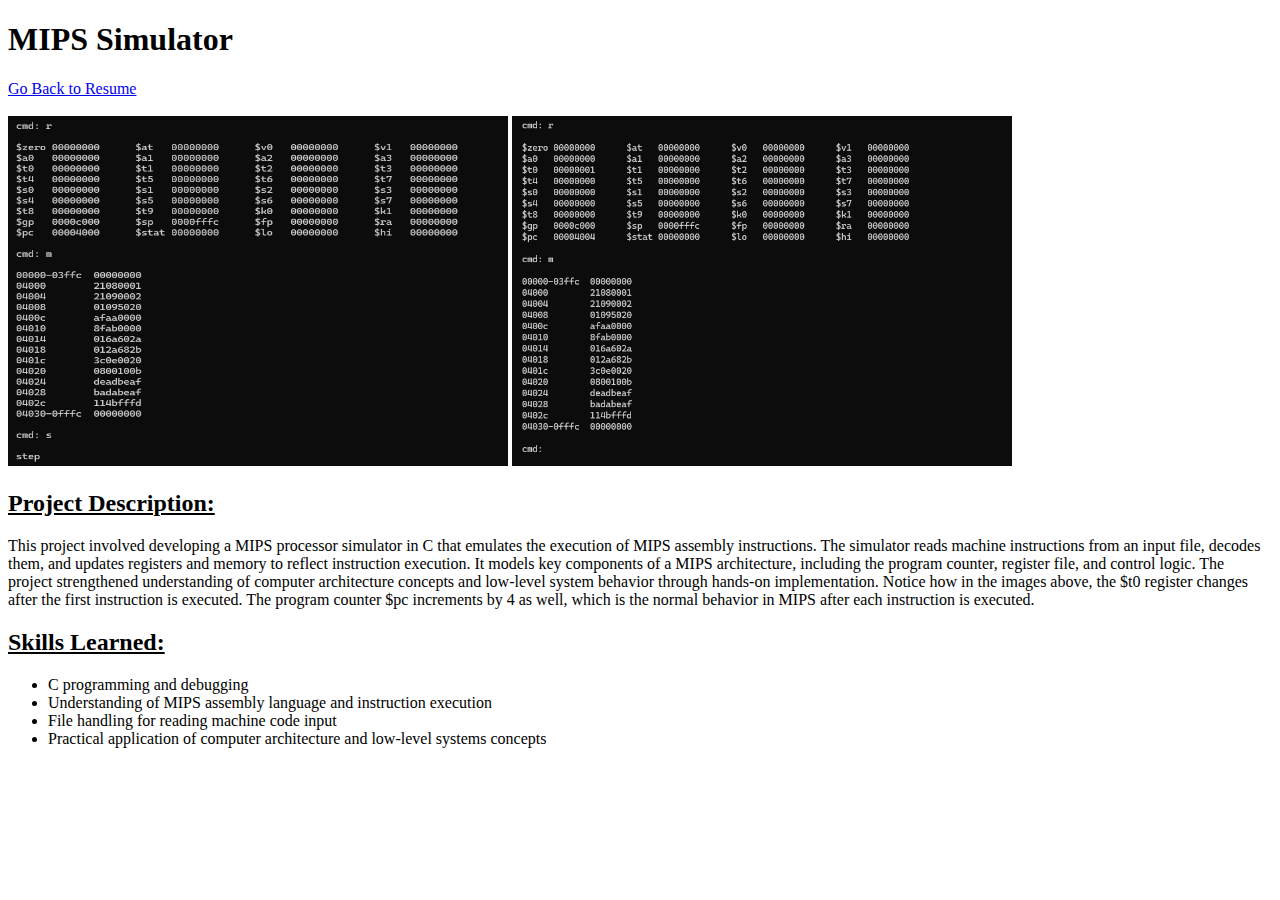
<file: mips-simulator.html>
<!DOCTYPE html> 
<html lang="en">
<head> 
    <title> MIPS Simulator </title>
</head>
<body>
    <header>
        <h1> MIPS Simulator </h1>
        <nav> <a href="resume.html"> Go Back to Resume</a> </nav>
        <br>
        <img src="mips1.png" alt="Screenshot of the initial state of the registers and memory" width="500" height="350">
        <img src="mips2.png" alt="Screenshot of the state of the register and memory after running 1 MIPS instruction" width="500" height="350">
    </header>

    <main>
    <section id="Description">
        <h2> <u> Project Description: </u> </h2>
        <p>
            This project involved developing a MIPS processor simulator in C that emulates the execution of MIPS assembly instructions. 
            The simulator reads machine instructions from an input file, decodes them, and updates registers and memory to reflect instruction execution. 
            It models key components of a MIPS architecture, including the program counter, register file, and control logic. The project strengthened 
            understanding of computer architecture concepts and low-level system behavior through hands-on implementation. Notice how in the images above, 
            the $t0 register changes after the first instruction is executed. The program counter $pc increments by 4 as well, which is the normal behavior in MIPS
            after each instruction is executed. 
        </p>
    </section>

    <section id="Skills">
        <h2> <u> Skills Learned: </u> </h2>
        <ul>
            <li> C programming and debugging </li>
            <li> Understanding of MIPS assembly language and instruction execution </li>
            <li> File handling for reading machine code input </li>
            <li> Practical application of computer architecture and low-level systems concepts </li>
        </ul>
    </section>
    
    </main>

</body>
</html>
</file>
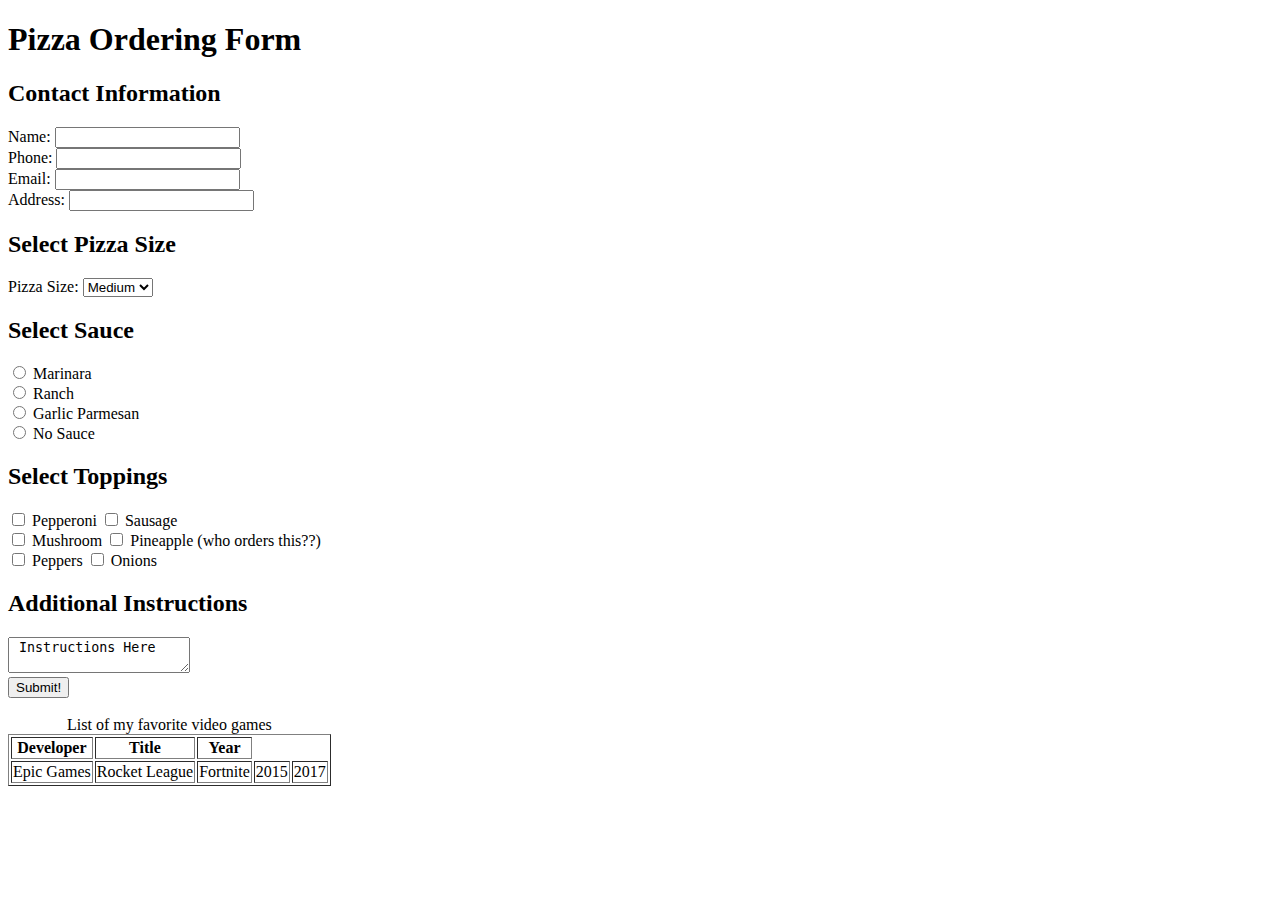
<file: PizzaOrderingForm.html>
<!DOCTYPE html>
<html lang ="en">
<head>
  <title> Carter's Pizzeria </title>
</head>
<body>
  
  <h1> <b>Pizza Ordering Form</b></h1>
  <h2> Contact Information </h2>
  <label for="Name"> Name: </label><input type="text" name="Name" id="Name"><br>
  <label for="Phone"> Phone: </label><input type="phone" name="Phone" id="Phone"><br> 
  <label for="Email"> Email: </label><input type="email" name="Email" id="Email"><br>
  <label for="Address"> Address: </label><input type="text" name="Address" id="Address">
  
  <h2> Select Pizza Size </h2>
  <label for="Size"> Pizza Size: </label>
  <select name="pizzaSize" id="pizzaSize">
      <option> Medium </option>
      <option> Large </option>
      <option> XLarge </option>
  </select>
  <br>

  <h2> Select Sauce </h2>
  <input type="radio" name="sauceType"><label> Marinara </label><br>
  <input type="radio" name="sauceType"><label> Ranch </label><br>
  <input type="radio" name="sauceType"><label> Garlic Parmesan </label><br>
  <input type="radio" name="sauceType"><label> No Sauce </label><br>

  <h2> Select Toppings </h2>
  <input type="checkbox" name="toppings"><label> Pepperoni </label>
  <input type="checkbox" name="toppings"><label> Sausage </label><br>
  <input type="checkbox" name="toppings"><label> Mushroom </label>
  <input type="checkbox" name="toppings"><label> Pineapple (who orders this??) </label><br>
  <input type="checkbox" name="toppings"><label> Peppers </label>
  <input type="checkbox" name="toppings"><label> Onions </label><br>

  <h2> Additional Instructions </h2>
  <textarea name="comments"> Instructions Here </textarea><br>
  <input type="submit" value="Submit!"><br>

  <br>
  <table border=1> 
    <caption> List of my favorite video games </caption>
    <tr> 
        <th> Developer </th>
        <th> Title </th>
        <th> Year </th>
    </tr>
    <tr>
        <td> Epic Games </td> 
        <td> Rocket League <td> Fortnite </td> </td>
        <td> 2015 <td> 2017 </td> </td> 
    </tr>
  </table>
  
</body>
</html>
</file>
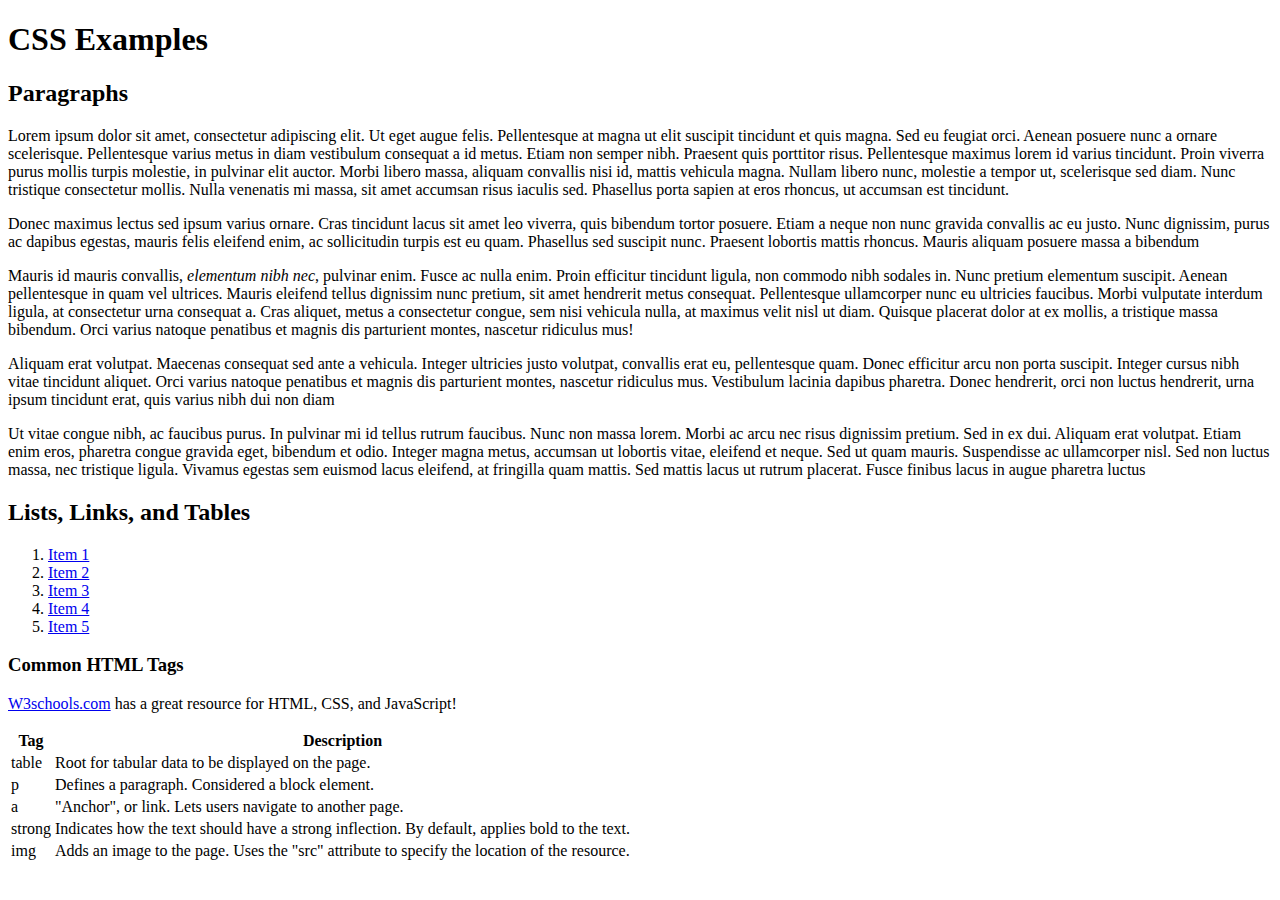
<file: css-fun/5_CSS1.html>
<!DOCTYPE html>

<html lang="en">
	<head>
		<title>CSS Examples</title>
		<link rel="stylesheet" href="5_css1.css">
	</head>
	
	<body>
		<h1>CSS Examples</h1>
		
		<article>
		<h2>Paragraphs</h2>
			<section>
				<p>Lorem ipsum dolor sit amet, consectetur adipiscing elit. Ut eget augue felis. Pellentesque at magna ut elit suscipit tincidunt et quis magna. Sed eu feugiat orci. Aenean posuere nunc a ornare scelerisque. Pellentesque varius metus in diam vestibulum consequat a id metus. Etiam non semper nibh. Praesent quis porttitor risus. Pellentesque maximus lorem id varius tincidunt. Proin viverra purus mollis turpis molestie, in pulvinar elit auctor. Morbi libero massa, aliquam convallis nisi id, mattis vehicula magna. Nullam libero nunc, molestie a tempor ut, scelerisque sed diam. Nunc tristique consectetur mollis. Nulla venenatis mi massa, sit amet accumsan risus iaculis sed. Phasellus porta sapien at eros rhoncus, ut accumsan est tincidunt.</p>
				<p id="paragraph2">Donec maximus lectus sed ipsum varius ornare. Cras tincidunt lacus sit amet leo viverra, quis bibendum tortor posuere. Etiam a neque non nunc gravida convallis ac eu justo. Nunc dignissim, purus ac dapibus egestas, mauris felis eleifend enim, ac sollicitudin turpis est eu quam. Phasellus sed suscipit nunc. Praesent lobortis mattis rhoncus. Mauris aliquam posuere massa a bibendum</p>
			</section>
			<section>
				<p>Mauris id mauris convallis, <em>elementum nibh nec</em>, pulvinar enim. Fusce ac nulla enim. Proin efficitur tincidunt ligula, non commodo nibh sodales in. Nunc pretium elementum suscipit. Aenean pellentesque in quam vel ultrices. Mauris eleifend tellus dignissim nunc pretium, sit amet hendrerit metus consequat. Pellentesque ullamcorper nunc eu ultricies faucibus. Morbi vulputate interdum ligula, at consectetur urna consequat a. Cras aliquet, metus a consectetur congue, sem nisi vehicula nulla, at maximus velit nisl ut diam. Quisque placerat dolor at ex mollis, a tristique massa bibendum. Orci varius natoque penatibus et magnis dis parturient montes, nascetur ridiculus mus!</p>
				<p class="blue">Aliquam erat volutpat. Maecenas consequat sed ante a vehicula. Integer ultricies justo volutpat, convallis erat eu, pellentesque quam. Donec efficitur arcu non porta suscipit. Integer cursus nibh vitae tincidunt aliquet. Orci varius natoque penatibus et magnis dis parturient montes, nascetur ridiculus mus. Vestibulum lacinia dapibus pharetra. Donec hendrerit, orci non luctus hendrerit, urna ipsum tincidunt erat, quis varius nibh dui non diam</p>
				<p class="blue">Ut vitae congue nibh, ac faucibus purus. In pulvinar mi id tellus rutrum faucibus. Nunc non massa lorem. Morbi ac arcu nec risus dignissim pretium. Sed in ex dui. Aliquam erat volutpat. Etiam enim eros, pharetra congue gravida eget, bibendum et odio. Integer magna metus, accumsan ut lobortis vitae, eleifend et neque. Sed ut quam mauris. Suspendisse ac ullamcorper nisl. Sed non luctus massa, nec tristique ligula. Vivamus egestas sem euismod lacus eleifend, at fringilla quam mattis. Sed mattis lacus ut rutrum placerat. Fusce finibus lacus in augue pharetra luctus</p>
			</section>
		</article>
		
		<article>
			<h2>Lists, Links, and Tables</h2>
			<ol>
				<li><a href="#">Item 1</a></li>
				<li><a href="#">Item 2</a></li>
				<li><a href="#">Item 3</a></li>
				<li><a href="#">Item 4</a></li>
				<li><a href="#">Item 5</a></li>
			</ol>
			
			<section>
				<h3>Common HTML Tags</h3>
				
				<p><a href="http://www.w3schools.com" target="_blank">W3schools.com</a> has a great resource for HTML, CSS, and JavaScript!</p>
				
				<table>
					<tr>
						<th>Tag</th><th>Description</th>
					</tr>
					<tr>
						<td>table</td><td>Root for tabular data to be displayed on the page.</td>
					</tr>
					<tr>
						<td>p</td><td>Defines a paragraph.  Considered a block element.</td>
					</tr>
					<tr>
						<td>a</td><td>"Anchor", or link.  Lets users navigate to another page.</td>
					</tr>
					<tr>
						<td>strong</td><td>Indicates how the text should have a strong inflection.  By default, applies bold to the text.</td>
					</tr>
					<tr>
						<td>img</td><td>Adds an image to the page.  Uses the "src" attribute to specify the location of the resource.</td>
					</tr>
				</table>
			</section>
			
		</article>
	</body>
</html>
</file>
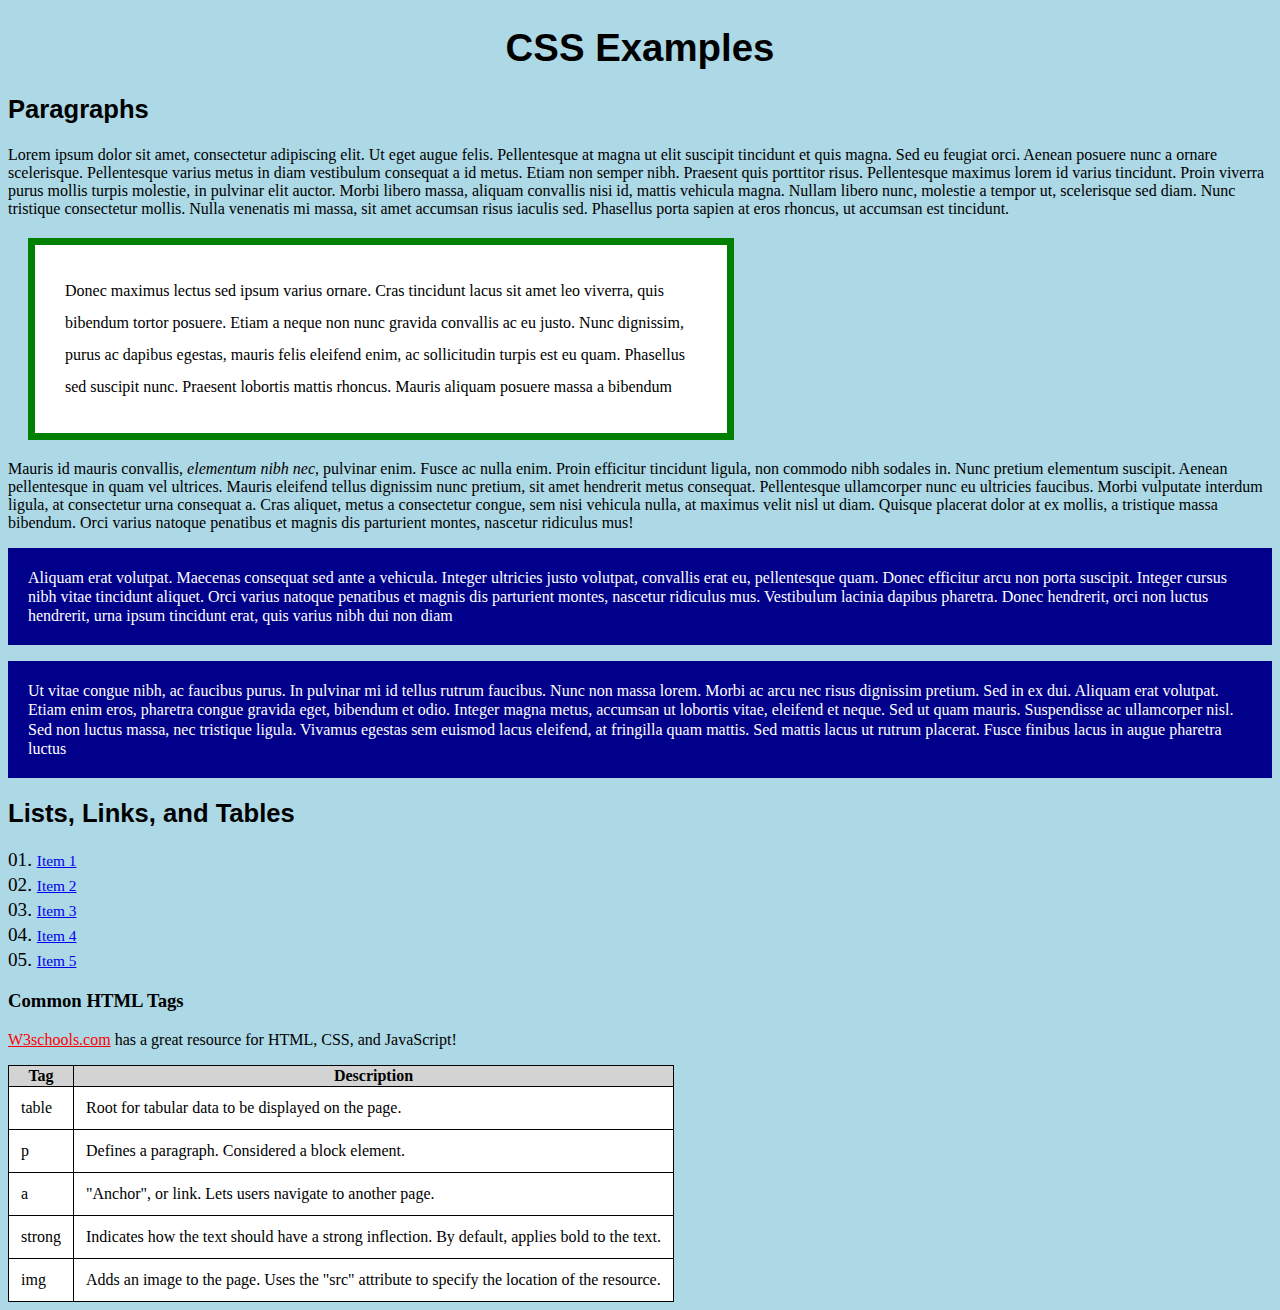
<file: css/5_CSS1.html>
<!DOCTYPE html>

<html lang="en">
	<head>
		<title>CSS Examples</title>
		<link rel="stylesheet" href="5_css1.css">
	</head>
	
	<body>
		<h1>CSS Examples</h1>
		
		<article>
		<h2>Paragraphs</h2>
			<section>
				<p>Lorem ipsum dolor sit amet, consectetur adipiscing elit. Ut eget augue felis. Pellentesque at magna ut elit suscipit tincidunt et quis magna. Sed eu feugiat orci. Aenean posuere nunc a ornare scelerisque. Pellentesque varius metus in diam vestibulum consequat a id metus. Etiam non semper nibh. Praesent quis porttitor risus. Pellentesque maximus lorem id varius tincidunt. Proin viverra purus mollis turpis molestie, in pulvinar elit auctor. Morbi libero massa, aliquam convallis nisi id, mattis vehicula magna. Nullam libero nunc, molestie a tempor ut, scelerisque sed diam. Nunc tristique consectetur mollis. Nulla venenatis mi massa, sit amet accumsan risus iaculis sed. Phasellus porta sapien at eros rhoncus, ut accumsan est tincidunt.</p>
				<p id="paragraph2">Donec maximus lectus sed ipsum varius ornare. Cras tincidunt lacus sit amet leo viverra, quis bibendum tortor posuere. Etiam a neque non nunc gravida convallis ac eu justo. Nunc dignissim, purus ac dapibus egestas, mauris felis eleifend enim, ac sollicitudin turpis est eu quam. Phasellus sed suscipit nunc. Praesent lobortis mattis rhoncus. Mauris aliquam posuere massa a bibendum</p>
			</section>
			<section>
				<p>Mauris id mauris convallis, <em>elementum nibh nec</em>, pulvinar enim. Fusce ac nulla enim. Proin efficitur tincidunt ligula, non commodo nibh sodales in. Nunc pretium elementum suscipit. Aenean pellentesque in quam vel ultrices. Mauris eleifend tellus dignissim nunc pretium, sit amet hendrerit metus consequat. Pellentesque ullamcorper nunc eu ultricies faucibus. Morbi vulputate interdum ligula, at consectetur urna consequat a. Cras aliquet, metus a consectetur congue, sem nisi vehicula nulla, at maximus velit nisl ut diam. Quisque placerat dolor at ex mollis, a tristique massa bibendum. Orci varius natoque penatibus et magnis dis parturient montes, nascetur ridiculus mus!</p>
				<p class="blue">Aliquam erat volutpat. Maecenas consequat sed ante a vehicula. Integer ultricies justo volutpat, convallis erat eu, pellentesque quam. Donec efficitur arcu non porta suscipit. Integer cursus nibh vitae tincidunt aliquet. Orci varius natoque penatibus et magnis dis parturient montes, nascetur ridiculus mus. Vestibulum lacinia dapibus pharetra. Donec hendrerit, orci non luctus hendrerit, urna ipsum tincidunt erat, quis varius nibh dui non diam</p>
				<p class="blue">Ut vitae congue nibh, ac faucibus purus. In pulvinar mi id tellus rutrum faucibus. Nunc non massa lorem. Morbi ac arcu nec risus dignissim pretium. Sed in ex dui. Aliquam erat volutpat. Etiam enim eros, pharetra congue gravida eget, bibendum et odio. Integer magna metus, accumsan ut lobortis vitae, eleifend et neque. Sed ut quam mauris. Suspendisse ac ullamcorper nisl. Sed non luctus massa, nec tristique ligula. Vivamus egestas sem euismod lacus eleifend, at fringilla quam mattis. Sed mattis lacus ut rutrum placerat. Fusce finibus lacus in augue pharetra luctus</p>
			</section>
		</article>
		
		<article>
			<h2>Lists, Links, and Tables</h2>
			<ol>
				<li><a href="#">Item 1</a></li>
				<li><a href="#">Item 2</a></li>
				<li><a href="#">Item 3</a></li>
				<li><a href="#">Item 4</a></li>
				<li><a href="#">Item 5</a></li>
			</ol>
			
			<section>
				<h3>Common HTML Tags</h3>
				
				<p><a href="http://www.w3schools.com" target="_blank">W3schools.com</a> has a great resource for HTML, CSS, and JavaScript!</p>
				
				<table>
					<tr>
						<th>Tag</th><th>Description</th>
					</tr>
					<tr>
						<td>table</td><td>Root for tabular data to be displayed on the page.</td>
					</tr>
					<tr>
						<td>p</td><td>Defines a paragraph.  Considered a block element.</td>
					</tr>
					<tr>
						<td>a</td><td>"Anchor", or link.  Lets users navigate to another page.</td>
					</tr>
					<tr>
						<td>strong</td><td>Indicates how the text should have a strong inflection.  By default, applies bold to the text.</td>
					</tr>
					<tr>
						<td>img</td><td>Adds an image to the page.  Uses the "src" attribute to specify the location of the resource.</td>
					</tr>
				</table>
			</section>
			
		</article>
	</body>

</html>
</file>
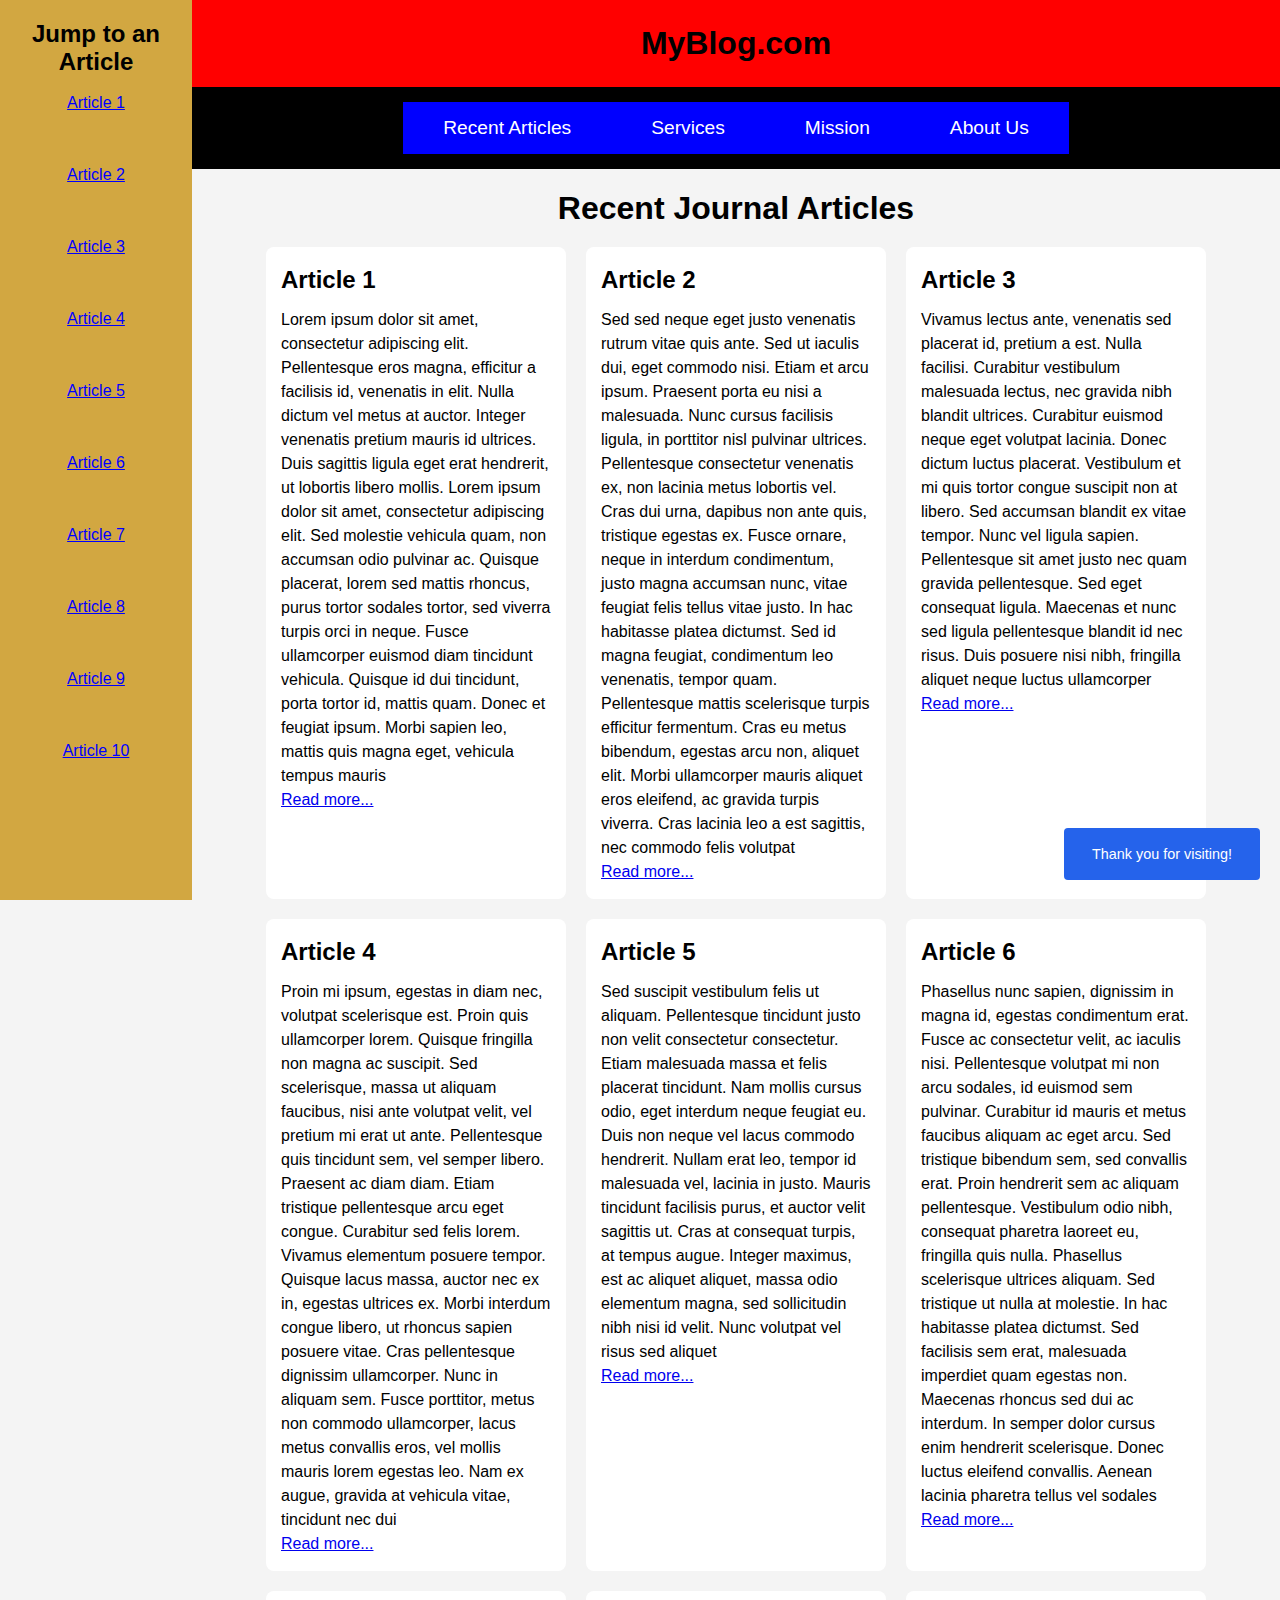
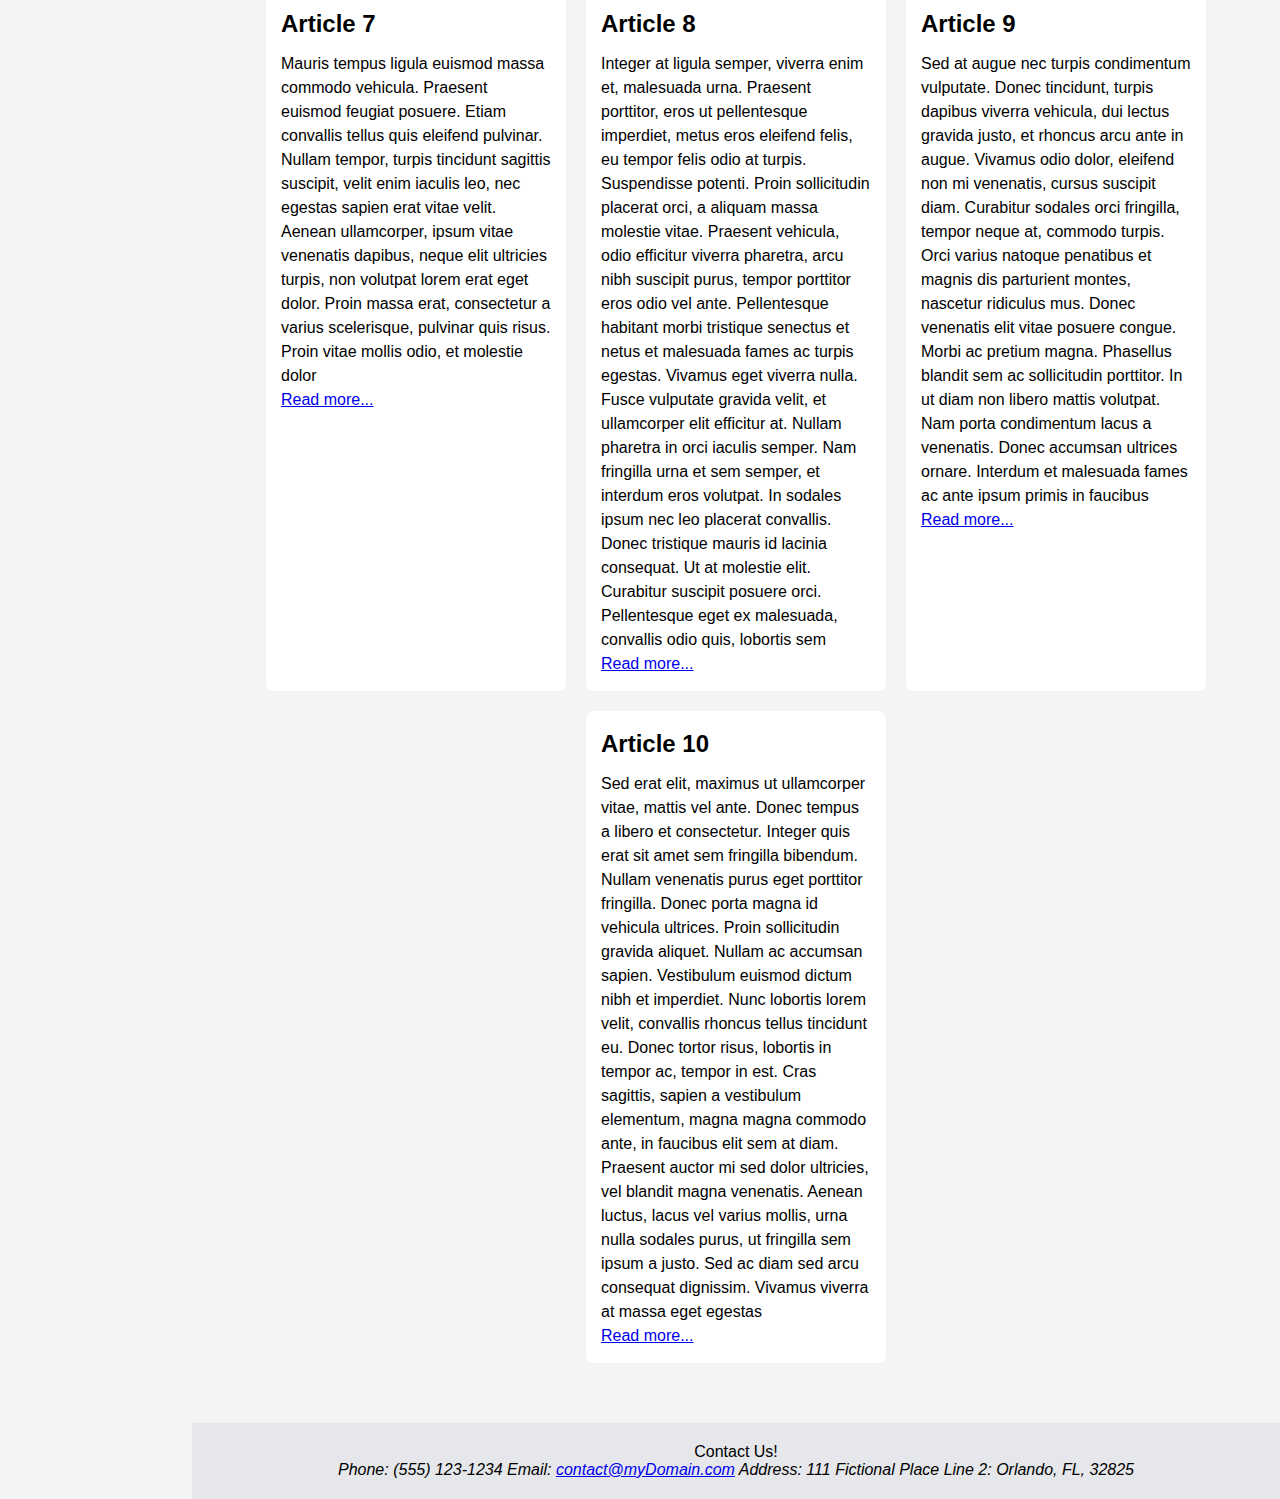
<file: week3/html-5.html>
<!DOCTYPE html>
<html lang="en">
    <head>
        <link rel="stylesheet" href="html-5.css">
    </head>

    <body>
		<nav id="jumpMenu">
            <h2>Jump to an Article</h2>
            <a href="#a1">Article 1</a><br>
            <a href="#a2">Article 2</a><br>
            <a href="#a3">Article 3</a><br>
            <a href="#a4">Article 4</a><br>
            <a href="#a5">Article 5</a><br>
            <a href="#a6">Article 6</a><br>
            <a href="#a7">Article 7</a><br>
            <a href="#a8">Article 8</a><br>
            <a href="#a9">Article 9</a><br>
			<a href="#a10">Article 10</a>
        </nav>
		
        <main>		
		
			<header>
				<p>MyBlog.com</p>
				<nav>
					<button href="recent.html">Recent Articles</button>
					<button href="services.html">Services</button>
					<button href="mission.html">Mission</button>
					<button href="about.html">About Us</button>
				</nav>
			</header>
            
            <h1>Recent Journal Articles</h1>

            <div id="container">
                <article id="a1">
                    <h2>Article 1</h2>
                    <p>Lorem ipsum dolor sit amet, consectetur adipiscing elit. Pellentesque eros magna, efficitur a facilisis id, venenatis in elit. Nulla dictum vel metus at auctor. Integer venenatis pretium mauris id ultrices. Duis sagittis ligula eget erat hendrerit, ut lobortis libero mollis. Lorem ipsum dolor sit amet, consectetur adipiscing elit. Sed molestie vehicula quam, non accumsan odio pulvinar ac. Quisque placerat, lorem sed mattis rhoncus, purus tortor sodales tortor, sed viverra turpis orci in neque. Fusce ullamcorper euismod diam tincidunt vehicula. Quisque id dui tincidunt, porta tortor id, mattis quam. Donec et feugiat ipsum. Morbi sapien leo, mattis quis magna eget, vehicula tempus mauris</p>
                    <p><a href="#">Read more...</a></p>
                </article>

                <article id="a2">
                    <h2>Article 2</h2>
                    <p>Sed sed neque eget justo venenatis rutrum vitae quis ante. Sed ut iaculis dui, eget commodo nisi. Etiam et arcu ipsum. Praesent porta eu nisi a malesuada. Nunc cursus facilisis ligula, in porttitor nisl pulvinar ultrices. Pellentesque consectetur venenatis ex, non lacinia metus lobortis vel. Cras dui urna, dapibus non ante quis, tristique egestas ex. Fusce ornare, neque in interdum condimentum, justo magna accumsan nunc, vitae feugiat felis tellus vitae justo. In hac habitasse platea dictumst. Sed id magna feugiat, condimentum leo venenatis, tempor quam. Pellentesque mattis scelerisque turpis efficitur fermentum. Cras eu metus bibendum, egestas arcu non, aliquet elit. Morbi ullamcorper mauris aliquet eros eleifend, ac gravida turpis viverra. Cras lacinia leo a est sagittis, nec commodo felis volutpat</p>
                    <p><a href="#">Read more...</a></p>
                </article>

                <article id="a3">
                    <h2>Article 3</h2>
                    <p>Vivamus lectus ante, venenatis sed placerat id, pretium a est. Nulla facilisi. Curabitur vestibulum malesuada lectus, nec gravida nibh blandit ultrices. Curabitur euismod neque eget volutpat lacinia. Donec dictum luctus placerat. Vestibulum et mi quis tortor congue suscipit non at libero. Sed accumsan blandit ex vitae tempor. Nunc vel ligula sapien. Pellentesque sit amet justo nec quam gravida pellentesque. Sed eget consequat ligula. Maecenas et nunc sed ligula pellentesque blandit id nec risus. Duis posuere nisi nibh, fringilla aliquet neque luctus ullamcorper</p>
                    <p><a href="#">Read more...</a></p>
                </article>

                <article id="a4">
                    <h2>Article 4</h2>
                    <p>Proin mi ipsum, egestas in diam nec, volutpat scelerisque est. Proin quis ullamcorper lorem. Quisque fringilla non magna ac suscipit. Sed scelerisque, massa ut aliquam faucibus, nisi ante volutpat velit, vel pretium mi erat ut ante. Pellentesque quis tincidunt sem, vel semper libero. Praesent ac diam diam. Etiam tristique pellentesque arcu eget congue. Curabitur sed felis lorem. Vivamus elementum posuere tempor. Quisque lacus massa, auctor nec ex in, egestas ultrices ex. Morbi interdum congue libero, ut rhoncus sapien posuere vitae. Cras pellentesque dignissim ullamcorper. Nunc in aliquam sem. Fusce porttitor, metus non commodo ullamcorper, lacus metus convallis eros, vel mollis mauris lorem egestas leo. Nam ex augue, gravida at vehicula vitae, tincidunt nec dui</p>
                    <p><a href="#">Read more...</a></p>
                </article>

                <article id="a5">
                    <h2>Article 5</h2>
                    <p>Sed suscipit vestibulum felis ut aliquam. Pellentesque tincidunt justo non velit consectetur consectetur. Etiam malesuada massa et felis placerat tincidunt. Nam mollis cursus odio, eget interdum neque feugiat eu. Duis non neque vel lacus commodo hendrerit. Nullam erat leo, tempor id malesuada vel, lacinia in justo. Mauris tincidunt facilisis purus, et auctor velit sagittis ut. Cras at consequat turpis, at tempus augue. Integer maximus, est ac aliquet aliquet, massa odio elementum magna, sed sollicitudin nibh nisi id velit. Nunc volutpat vel risus sed aliquet</p>
                    <p><a href="#">Read more...</a></p>
                </article>

                <article id="a6">
                    <h2>Article 6</h2>
                    <p>Phasellus nunc sapien, dignissim in magna id, egestas condimentum erat. Fusce ac consectetur velit, ac iaculis nisi. Pellentesque volutpat mi non arcu sodales, id euismod sem pulvinar. Curabitur id mauris et metus faucibus aliquam ac eget arcu. Sed tristique bibendum sem, sed convallis erat. Proin hendrerit sem ac aliquam pellentesque. Vestibulum odio nibh, consequat pharetra laoreet eu, fringilla quis nulla. Phasellus scelerisque ultrices aliquam. Sed tristique ut nulla at molestie. In hac habitasse platea dictumst. Sed facilisis sem erat, malesuada imperdiet quam egestas non. Maecenas rhoncus sed dui ac interdum. In semper dolor cursus enim hendrerit scelerisque. Donec luctus eleifend convallis. Aenean lacinia pharetra tellus vel sodales</p>
                    <p><a href="#">Read more...</a></p>
                </article>

                <article id="a7">
                    <h2>Article 7</h2>
                    <p>Mauris tempus ligula euismod massa commodo vehicula. Praesent euismod feugiat posuere. Etiam convallis tellus quis eleifend pulvinar. Nullam tempor, turpis tincidunt sagittis suscipit, velit enim iaculis leo, nec egestas sapien erat vitae velit. Aenean ullamcorper, ipsum vitae venenatis dapibus, neque elit ultricies turpis, non volutpat lorem erat eget dolor. Proin massa erat, consectetur a varius scelerisque, pulvinar quis risus. Proin vitae mollis odio, et molestie dolor</p>
                    <p><a href="#">Read more...</a></p>
                </article>

                <article id="a8">
                    <h2>Article 8</h2>
                    <p>Integer at ligula semper, viverra enim et, malesuada urna. Praesent porttitor, eros ut pellentesque imperdiet, metus eros eleifend felis, eu tempor felis odio at turpis. Suspendisse potenti. Proin sollicitudin placerat orci, a aliquam massa molestie vitae. Praesent vehicula, odio efficitur viverra pharetra, arcu nibh suscipit purus, tempor porttitor eros odio vel ante. Pellentesque habitant morbi tristique senectus et netus et malesuada fames ac turpis egestas. Vivamus eget viverra nulla. Fusce vulputate gravida velit, et ullamcorper elit efficitur at. Nullam pharetra in orci iaculis semper. Nam fringilla urna et sem semper, et interdum eros volutpat. In sodales ipsum nec leo placerat convallis. Donec tristique mauris id lacinia consequat. Ut at molestie elit. Curabitur suscipit posuere orci. Pellentesque eget ex malesuada, convallis odio quis, lobortis sem</p>
                    <p><a href="#">Read more...</a></p>
                </article>

                <article id="a9">
                    <h2>Article 9</h2>
                    <p>Sed at augue nec turpis condimentum vulputate. Donec tincidunt, turpis dapibus viverra vehicula, dui lectus gravida justo, et rhoncus arcu ante in augue. Vivamus odio dolor, eleifend non mi venenatis, cursus suscipit diam. Curabitur sodales orci fringilla, tempor neque at, commodo turpis. Orci varius natoque penatibus et magnis dis parturient montes, nascetur ridiculus mus. Donec venenatis elit vitae posuere congue. Morbi ac pretium magna. Phasellus blandit sem ac sollicitudin porttitor. In ut diam non libero mattis volutpat. Nam porta condimentum lacus a venenatis. Donec accumsan ultrices ornare. Interdum et malesuada fames ac ante ipsum primis in faucibus</p>
                    <p><a href="#">Read more...</a></p>
                </article>

                <article id="a10">
                    <h2>Article 10</h2>
                    <p>Sed erat elit, maximus ut ullamcorper vitae, mattis vel ante. Donec tempus a libero et consectetur. Integer quis erat sit amet sem fringilla bibendum. Nullam venenatis purus eget porttitor fringilla. Donec porta magna id vehicula ultrices. Proin sollicitudin gravida aliquet. Nullam ac accumsan sapien. Vestibulum euismod dictum nibh et imperdiet. Nunc lobortis lorem velit, convallis rhoncus tellus tincidunt eu. Donec tortor risus, lobortis in tempor ac, tempor in est. Cras sagittis, sapien a vestibulum elementum, magna magna commodo ante, in faucibus elit sem at diam. Praesent auctor mi sed dolor ultricies, vel blandit magna venenatis. Aenean luctus, lacus vel varius mollis, urna nulla sodales purus, ut fringilla sem ipsum a justo. Sed ac diam sed arcu consequat dignissim. Vivamus viverra at massa eget egestas</p>
                    <p><a href="#">Read more...</a></p>
                </article>
            </div>
			
			<p id="thanks">Thank you for visiting!</p>

            <footer>
                <p>Contact Us!</p>
                <address>
                    <div>
                        <span>Phone:</span> <span>(555) 123-1234</span>
                        <span>Email:</span> </span><a href="#">contact@myDomain.com</a></span>
                        <span>Address:</span> <span>111 Fictional Place</span>
                        <span>Line 2:</span> <span>Orlando, FL, 32825</span>
                    </div>
                </address>
				
            </footer>
        </main>
    </body>
</html>
</file>
<file: css-fun/5_css1.css>

</file>
<file: css/5_css1.css>
/* styles.css */
body {
    background-color:lightblue;
}

h1 {
    text-align: center;
    font-weight: bold;
    font-family: arial, sans-serif;
    font-size: 3vw;
    
}

h2 {
    font-weight: bold;
    font-family: arial, sans-serif;
    font-size: 2vw;
}

#paragraph2 {
    width: 50%;
    margin: 20px;          
    padding: 30px;              
    border: 7px solid green;
    background-color: white;
    color: black;
    line-height: 2.0;
}

.blue {
    background-color: darkblue;
    color: white;
    padding: 20px;
    border-radius: 0px;
    font-size: 16px;
    line-height: 1.2;
}

ol {
    list-style-type: decimal-leading-zero;
    text-align: left;
    margin-left: 0;
    padding-left: 1.8em;
   
}

li {
    margin-bottom: 3px;
    font-size: 1.2em;
}

li a {
    margin-bottom: 3px;
    font-size: 0.8em;
}

a[target="_blank"] {
    color: #ff0000;
}

table, th, td {
    border: 1px solid black;
    border-collapse: collapse;
}

th {
    background-color: lightgray;
}

td {
    background-color: white;
    padding: 12px;
}
</file>
<file: week3/html-5.css>
* {
    box-sizing: border-box;
    margin: 0;
    padding: 0;
    font-family: Arial, sans-serif;
}

body {
    background-color: #f4f4f4;
}

#jumpMenu {
    position: fixed;
    top: 0;
    left: 0;
    width: 15%;
    height: 100vh;
    background-color: #D2A741;
    color: black;
    padding: 20px;
}

#jumpMenu a {
    color: blue;
    text-decoration: underline;
    display: block;
    margin: 18px 0;
    text-align: center;
}

#jumpMenu a:hover {
    color: darkblue;
}

#jumpMenu a:visited {
    color: darkblue;
}

#jumpMenu h2 {
    text-align: center;
}

main {
    margin-left: 15%;
    padding-top: 100px; 
}

header {
    position: fixed;
    top: 0;
    left: 15%;
    width: 85%;
    background-color: red;
}

header > p {
    text-align: center;
    font-size: 2rem;
    font-weight: bold;
    padding: 25px 0;
    color: black;
}

header nav {
    background-color: black;
    display: flex;
    justify-content: center;
    padding: 15px 0;
}

header nav button {
    background-color: blue;
    color: white;
    border: none;
    font-size: 1.2rem;
    padding: 15px 40px;
}

header nav button:hover {
    background-color: #1d4ed8;
}

h1 {
    text-align: center;
    margin-top: 90px;
}

#container {
    display: flex;
    flex-wrap: wrap;
    gap: 20px;
    padding: 20px;
    justify-content: center;
}

article {
    width: 300px;
    background-color: white;
    padding: 15px;
    border-radius: 8px;
    line-height: 1.5;
}

article h2 {
    margin-bottom: 10px;
}

#thanks {
    position: fixed;
    bottom: 20px;
    right: 20px;
    background-color: #2563eb;
    color: white;
    padding: 18px 28px;
    border-radius: 4px;
    font-size: 0.9rem;
}

footer {
    margin-top: 40px;
    padding: 20px;
    text-align: center;
    background-color: #e5e7eb;
}
</file>
